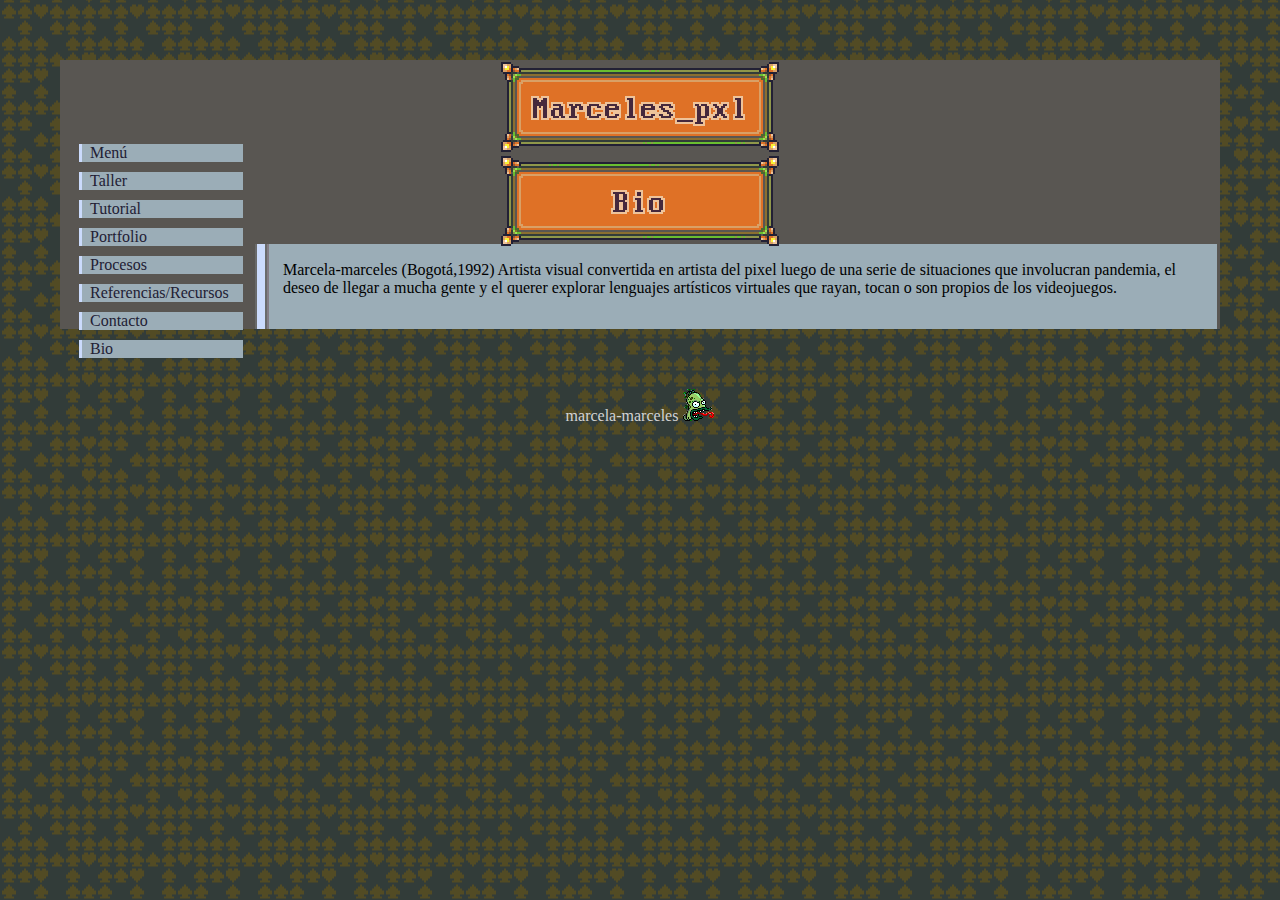
<file: bio.html>
<!DOCTYPE html>
<html>
<head>
  <meta charset="utf-8">
  <title>&#x2615;&#xfe0e; Marcela-Marceles &#x270c;</title>
  <meta name="pixel art" content="tutoriales y guías de pixel art, piezas en pixel art y más contenido en píxeles">
  <link rel="stylesheet" href="style.css" >
</head>

<body>
  <div id="container">
  <div id="header">
     <h1>Marceles_pxl</h1>
</div>

<div id="subheader" >
  <img src="images/main/bio.png">
  </div>

<div id="navigation">
  <p><a href="#content" class="acessaid"></a></p>
   <ul>
     <li><a href="index.html">Menú</a></li>
     <li><a href="taller.html">Taller</a></li>
     <li><a href="tutorial.html">Tutorial</a></li>
     <li><a href="portfolio.html">Portfolio</a></li>
     <li><a href="procesos.html">Procesos</a></li>
     <li><a href="referencias.html">Referencias/Recursos</a></li>
     <li><a href="contacto.html">Contacto</a></li>
     <li><a href="bio.html">Bio</a></li>
   </ul>
</div>
<div id="content">
  <p>
    Marcela-marceles (Bogotá,1992)
    Artista visual convertida en artista del pixel luego de una serie
    de situaciones que involucran pandemia, el deseo de llegar a mucha gente y el querer explorar lenguajes
    artísticos virtuales que rayan, tocan o son propios de los videojuegos.
  </p>
</div>

</div>

<footer>
  marcela-marceles
  <img src="images/main/homer2.png" />
</footer>

</body>
</file>
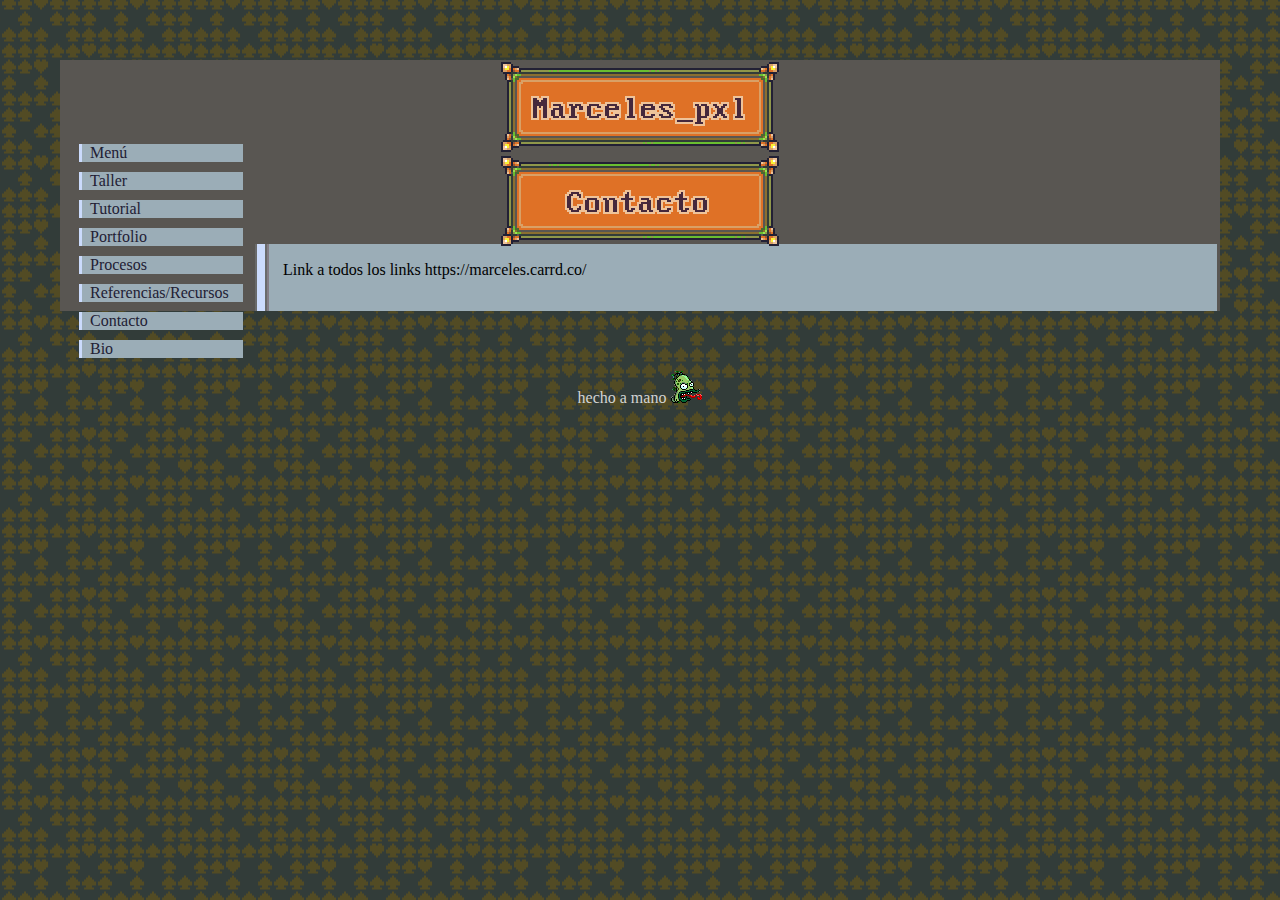
<file: contacto.html>
<!DOCTYPE html>
<html>
<head>
  <meta charset="utf-8">
  <title>&#x2615;&#xfe0e; Marcela-Marceles &#x270c;</title>
  <meta name="pixel art" content="tutoriales y guías de pixel art, piezas en pixel art y más contenido en píxeles">
  <link rel="stylesheet" href="style.css" >
</head>

<body>
  <div id="container">
  <div id="header">
     <h1>Marceles_pxl</h1>
</div>
<div id="subheader" >
  <img src="images/main/contacto.png">
  </div>

<div id="navigation">
  <p><a href="#content" class="acessaid"></a></p>
   <ul>
     <li><a href="index.html">Menú</a></li>
     <li><a href="taller.html">Taller</a></li>
     <li><a href="tutorial.html">Tutorial</a></li>
     <li><a href="portfolio.html">Portfolio</a></li>
     <li><a href="procesos.html">Procesos</a></li>
     <li><a href="referencias.html">Referencias/Recursos</a></li>
     <li><a href="contacto.html">Contacto</a></li>
     <li><a href="bio.html">Bio</a></li>
   </ul>
</div>
<div id="content">
  <p>
 Link a todos los links https://marceles.carrd.co/
  </p>
</div>

</div>

<footer>
  hecho a mano
  <img src="images/main/homer2.png" />
</footer>
</body>
</file>
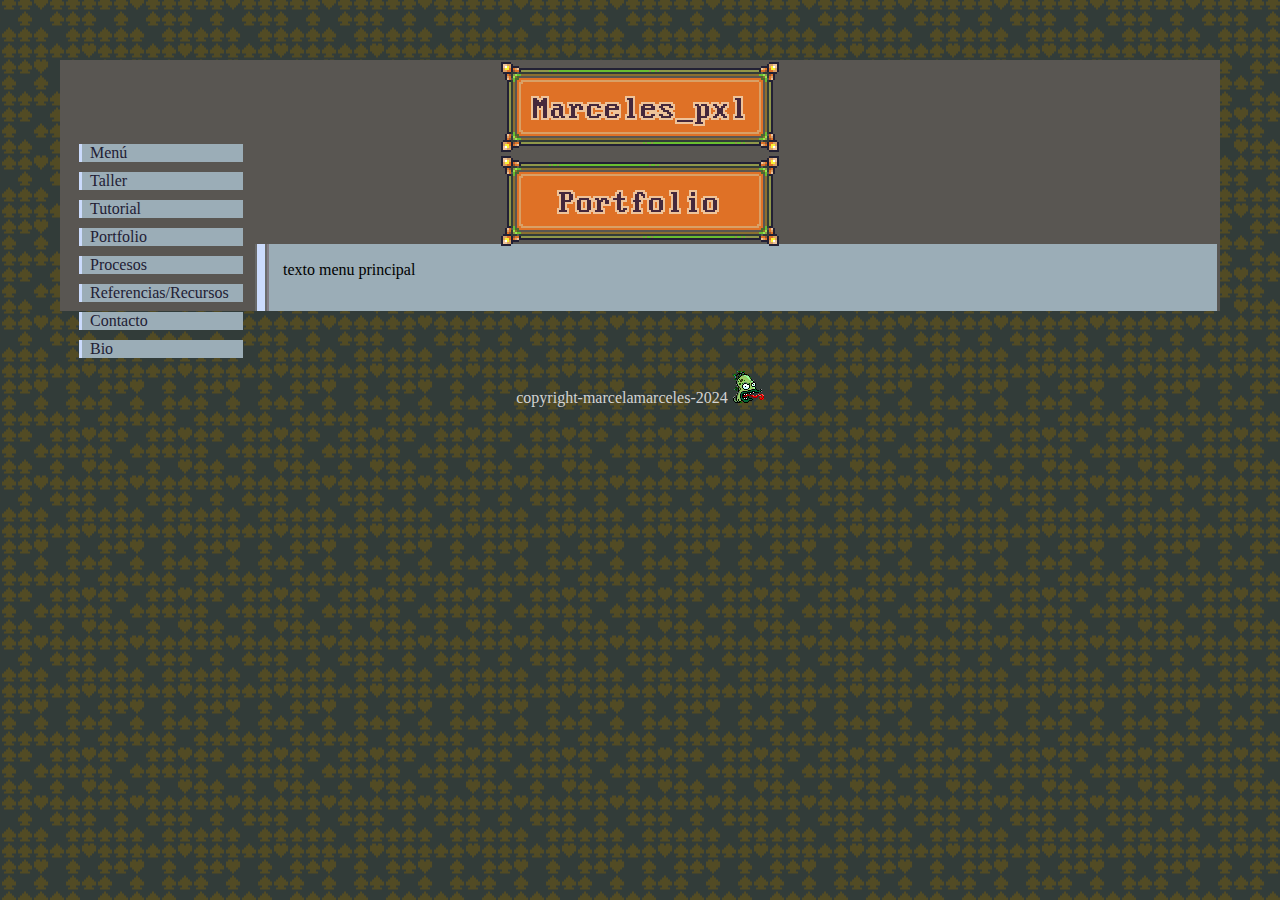
<file: portfolio.html>
<!DOCTYPE html>
<html>
<head>
  <meta charset="utf-8">
  <title>&#x2615;&#xfe0e; Marcela-Marceles &#x270c;</title>
  <meta name="pixel art" content="tutoriales y guías de pixel art, piezas en pixel art y más contenido en píxeles">
  <link rel="stylesheet" href="style.css" >
</head>

<body>
  <div id="container">
  <div id="header">
     <h1>Marceles_pxl</h1>
</div>

<div id="subheader" >
  <img src="images/main/portfolio.png">
  </div>

<div id="navigation">
  <p><a href="#content" class="acessaid"></a></p>
   <ul>
     <li><a href="index.html">Menú</a></li>
     <li><a href="taller.html">Taller</a></li>
     <li><a href="tutorial.html">Tutorial</a></li>
     <li><a href="portfolio.html">Portfolio</a></li>
     <li><a href="procesos.html">Procesos</a></li>
     <li><a href="referencias.html">Referencias/Recursos</a></li>
     <li><a href="contacto.html">Contacto</a></li>
     <li><a href="bio.html">Bio</a></li>
   </ul>
</div>
<div id="content">
  <p>
    texto
    menu principal
  </p>
</div>

</div>

<footer>
  copyright-marcelamarceles-2024
  <img src="images/main/homer2.png" />
</footer>
</body>
</file>
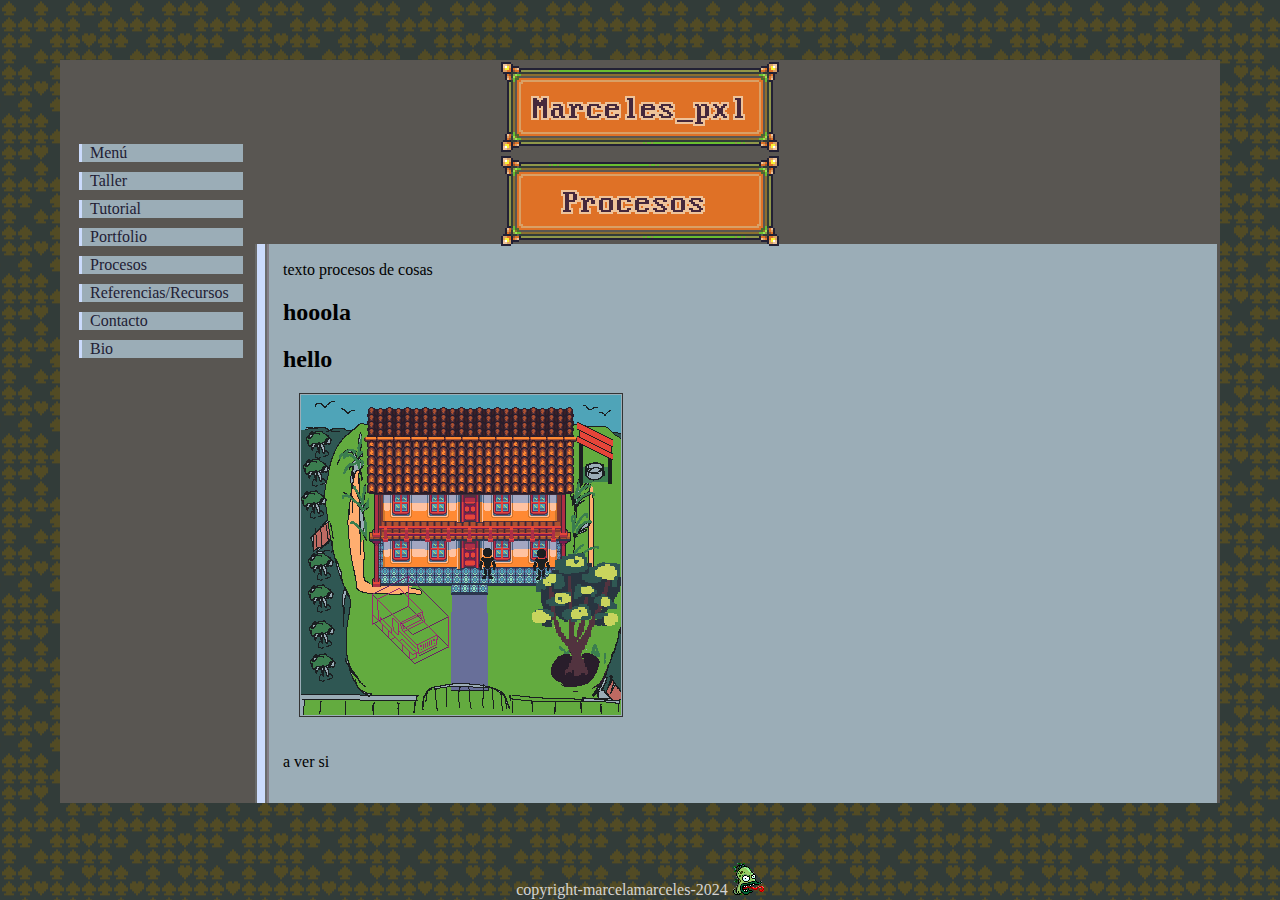
<file: procesos.html>
<!DOCTYPE html>
<html>
<head>
  <meta charset="utf-8">
  <title>&#x2615;&#xfe0e; Marcela-Marceles &#x270c;</title>
  <meta name="pixel art" content="tutoriales y guías de pixel art, piezas en pixel art y más contenido en píxeles">
  <link rel="stylesheet" href="style.css" >
</head>

<body>
  <div id="container">
  <div id="header">
     <h1>Marceles_pxl</h1>
</div>

<div id="subheader" >
  <img src="images/main/procesos.png">
  </div>

<div id="navigation">
  <p><a href="#content" class="acessaid"></a></p>
   <ul>
    <li><a href="index.html">Menú</a></li>
    <li><a href="taller.html">Taller</a></li>
    <li><a href="tutorial.html">Tutorial</a></li>
    <li><a href="portfolio.html">Portfolio</a></li>
    <li><a href="procesos.html">Procesos</a></li>
    <li><a href="referencias.html">Referencias/Recursos</a></li>
    <li><a href="contacto.html">Contacto</a></li>
    <li><a href="bio.html">Bio</a></li>
   </ul>
</div>
<div id="content">
  <p>
    texto
    procesos de cosas
  </p>
  <h2> hooola</h2>
  <h2>hello</h2>
    <img src="images/procesos/ff1.png"width="320" height="320" >

    <p>
      a ver si
    </p>
</div>

</div>

<footer>
  copyright-marcelamarceles-2024
  <img src="images/main/homer2.png" />
</footer>
</body>
</file>
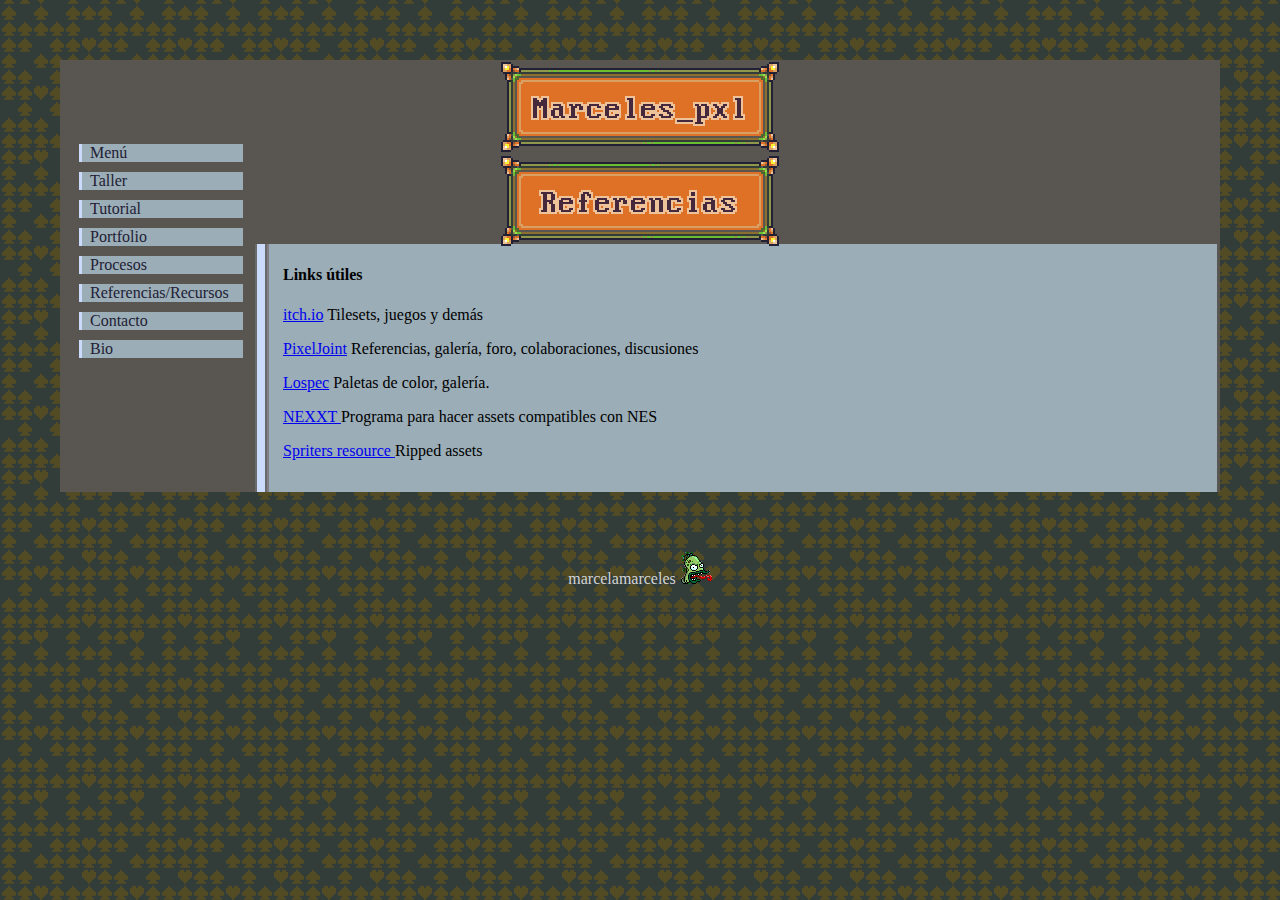
<file: referencias.html>
<!DOCTYPE html>
<html>
<head>
  <meta charset="utf-8">
  <title>&#x2615;&#xfe0e; Marcela-Marceles &#x270c;</title>
  <meta name="pixel art" content="tutoriales y guías de pixel art, piezas en pixel art y más contenido en píxeles">
  <link rel="stylesheet" href="style.css" >
</head>

<body>
  <div id="container">
  <div id="header">
     <h1>Marceles_pxl</h1>
</div>

<div id="subheader" >
  <img src="images/main/refs.png">
  </div>

<div id="navigation">
  <p><a href="#content" class="acessaid"></a></p>
   <ul>
     <li><a href="index.html">Menú</a></li>
     <li><a href="taller.html">Taller</a></li>
     <li><a href="tutorial.html">Tutorial</a></li>
     <li><a href="portfolio.html">Portfolio</a></li>
     <li><a href="procesos.html">Procesos</a></li>
     <li><a href="referencias.html">Referencias/Recursos</a></li>
     <li><a href="contacto.html">Contacto</a></li>
     <li><a href="bio.html">Bio</a></li>
   </ul>
</div>
<div id="content">
  <p>
    <h4>Links útiles</h4>
    <p> <a href="https://itch.io/">itch.io</a> Tilesets, juegos y demás</p>
    <p> <a href="https://pixeljoint.com/"> PixelJoint</a> Referencias, galería, foro, colaboraciones, discusiones  </p>
    <p> <a href="https://lospec.com/">Lospec</a> Paletas de color, galería.  </p>
    <p> <a href="https://frankengraphics.itch.io/nexxt">NEXXT </a> Programa para hacer assets compatibles con NES </p>
    <p> <a href="https://www.spriters-resource.com/">Spriters resource </a> Ripped assets </p>
    <p> <a href=""> </a>  </p>
  </p>
</div>

</div>

<footer>
  marcelamarceles
  <img src="images/main/homer2.png" />
</footer>
</body>
</file>
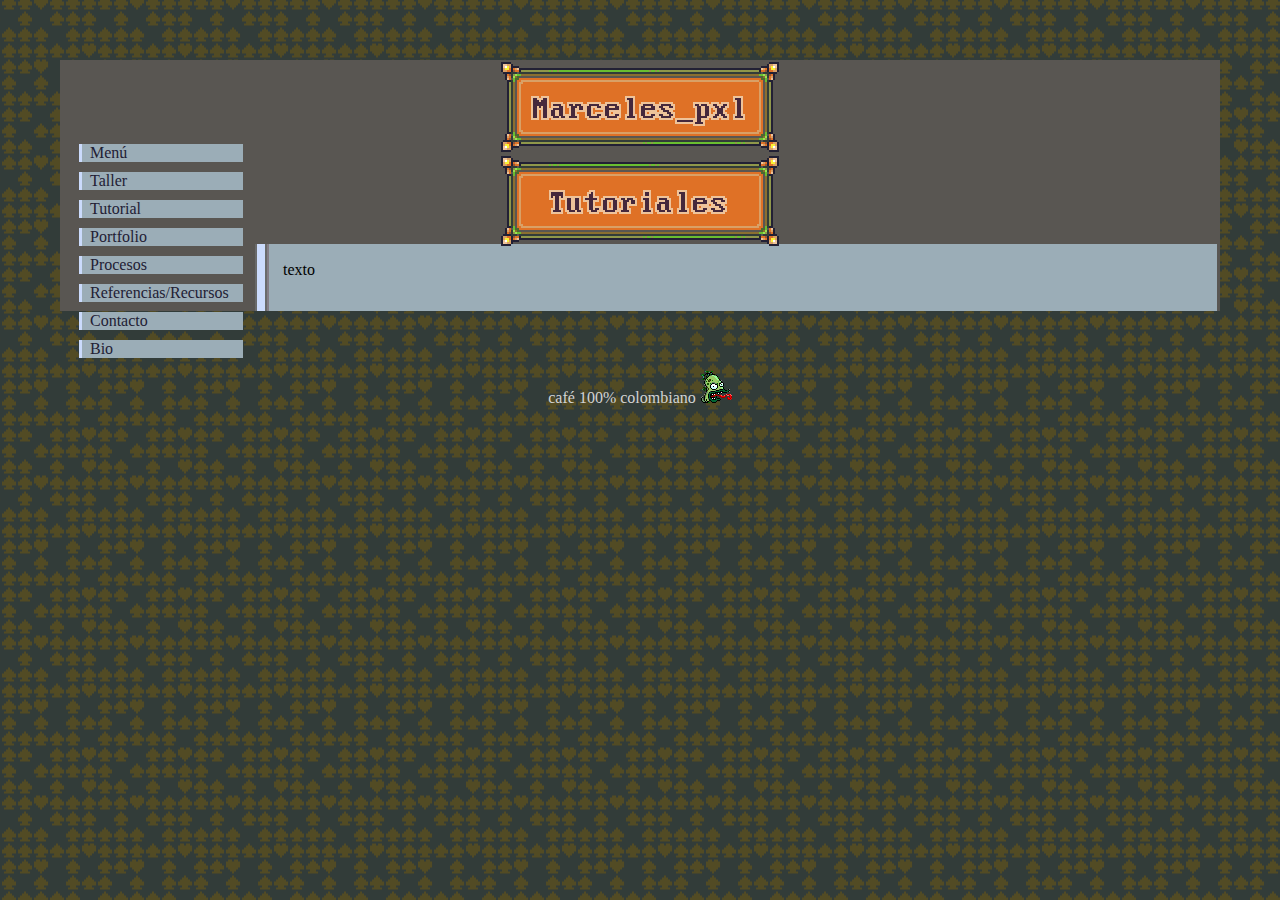
<file: tutorial.html>
<!DOCTYPE html>
<html>
<head>
  <meta charset="utf-8">
  <title>&#x2615;&#xfe0e; Marcela-Marceles &#x270c;</title>
  <meta name="pixel art" content="tutoriales y guías de pixel art, piezas en pixel art y más contenido en píxeles">
  <link rel="stylesheet" href="style.css" >
</head>

<body>
  <div id="container">
  <div id="header">
     <h1>Marceles_pxl</h1>
</div>

<div id="subheader" >
  <img src="images/main/tutos.png">
  </div>

<div id="navigation">
  <p><a href="#content" class="acessaid"></a></p>
   <ul>
     <li><a href="index.html">Menú</a></li>
     <li><a href="taller.html">Taller</a></li>
     <li><a href="tutorial.html">Tutorial</a></li>
     <li><a href="portfolio.html">Portfolio</a></li>
     <li><a href="procesos.html">Procesos</a></li>
     <li><a href="referencias.html">Referencias/Recursos</a></li>
     <li><a href="contacto.html">Contacto</a></li>
     <li><a href="bio.html">Bio</a></li>
   </ul>
</div>
<div id="content">
  <p>
    texto
   
  </p>
</div>

</div>

<footer>
  café 100% colombiano
  <img src="images/main/homer2.png" />
</footer>
</body>
</file>
<file: style.css>
body{
  font: verdana, helvetica, sans-serif;
  background: beige url(images/main/menuBack.png) center;
  margin: 0;
}

.accessaid, h1 {
  position: absolute;
  height: 0;
  overflow: hidden;
}

#header {
  background: #595652 url(images/main/marcelesTitle.png) no-repeat center;
  height: 94px;
}
#subheader {
  background: #595652 /*url(images/main/subhe1.png)*/ ;
  height: 90px;
text-align: center;
  /*float: right;*/
/*  float:   block-start;
  margin: auto; */

  #subheader img{

    border: 1px solid #333;
  }
}
#navigation {
  position: absolute;
  top: 60px;
  margin-top: 0.5em;
  left: 0;
  width: 180px;
}
#navigation ul {
  margin: 0 0 0 0;
  padding: 0;
  list-style: none;
}
#navigation ul a {
  color: #222034;
  text-decoration: none;
  display: block;
  background: #9badb7;
  border-left: 3px solid #cbdbfc;
  padding: 0 0.5em;
  margin: 0 auto 10px 1em;
}
#navigation a:visited {
  color: purple;
}
#navigation a:hover {
  background: #df7126;
  border-color: grey;
}
#content {
  border-left: 180px solid #595652;
  background: #9badb7 url(images/main/menuTexture.png) repeat-y;
  padding: 1px 20px 1em 40px;
}
 #content img {
    /*  width: 100px;
	  	height: 150px;
			padding: 1px;
			border: 1px solid #333;

			margin: 0 0 1em 1em; */
      	float: left;
 }
 #container {
   position: relative;
   width: inherit;
   border:solid #595652;
   border-width: 0 3px;
   margin: 60px;
 }
#content img{
  padding: 1px;
			border: 1px solid #333;
      float:inherit;
   margin: 0 0 1em 1em;
}
footer{
text-align: center;
  width:inherit;
  color: lightgrey;

}

footer img {
 float: inherit;
}
</file>
